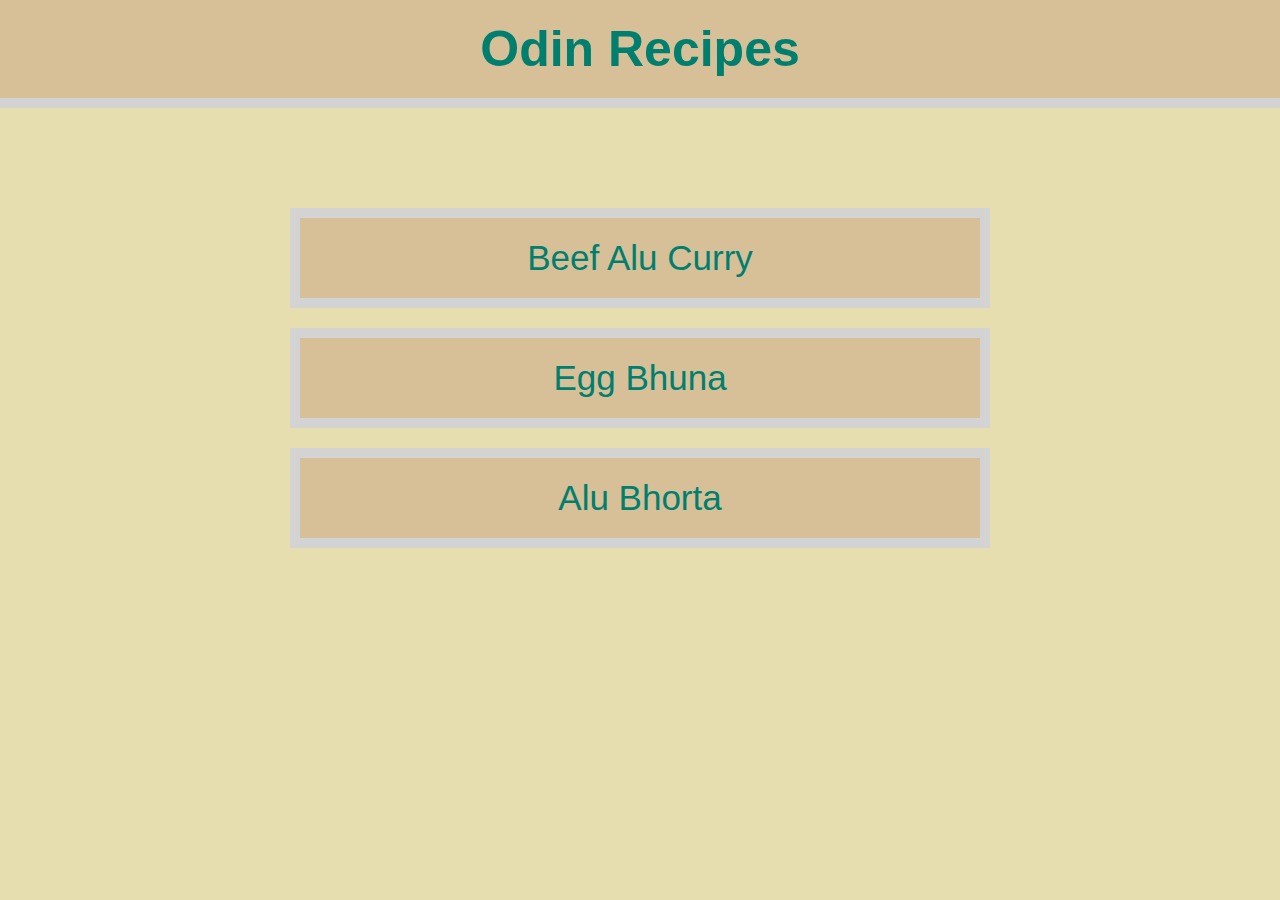
<file: index.html>
<!DOCTYPE html>
<html lang="en">
    <head>
        <link href="./styles.css" rel="stylesheet">
        <meta charset="UTF-8">
        <title>Odin Recipes</title>
    </head>
    <body>
        <h1 id="odin">Odin Recipes</h1>
        <ul id="main">
        <li><a href="./recipes/beef-alu-curry.html">Beef Alu Curry</a></li>
        <li><a href="recipes/egg-bhuna.html">Egg Bhuna</a> </li>
        <li><a href="recipes/alu-bhorta.html">Alu Bhorta</a> </li>
        </ul>
    </body>
</html>
</file>
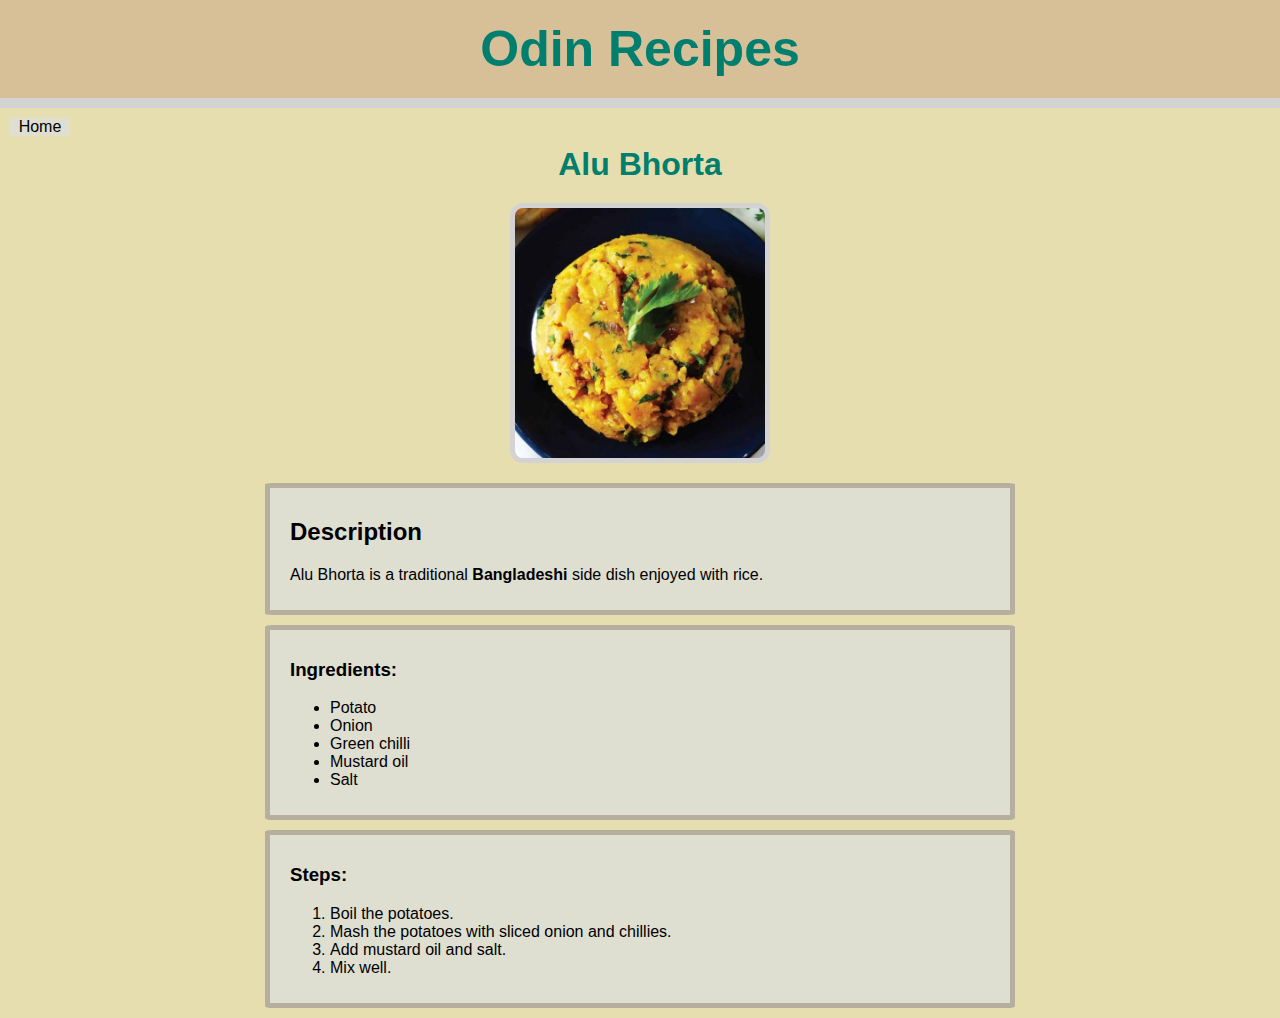
<file: recipes/alu-bhorta.html>
<!DOCTYPE html>
<html lang="en">
    <head>
        <link href="../styles.css" rel="stylesheet">
        <meta charset="UTF-8">
        <title>Alu Bhorta</title>
    </head>
    <body>
        <h1 id="odin">Odin Recipes</h1>
        <a id="home" href="../index.html">Home</a>
        <h1 class="title">Alu Bhorta</h1>
        <img src="images/alu-bhorta.jpg" width="220" alt="A plate of delicious Beef Alu Curry">
       <div>
        <h2>Description</h2>
        <p>Alu Bhorta is a traditional <strong>Bangladeshi</strong> side dish enjoyed with rice.</p>
        </div>
        <div>
        <h3>Ingredients:</h3>
        <ul>
            <li>Potato</li>
            <li>Onion</li>
            <li>Green chilli</li>
            <li>Mustard oil</li>
            <li>Salt</li>
        </ul>
        </div>
        <div>
        <h3>Steps:</h3>
        <ol>
            <li>Boil the potatoes.</li>
            <li>Mash the potatoes with sliced onion and chillies.</li>
            <li>Add mustard oil and salt.</li>
            <li>Mix well.</li>
        </ol>
        </div>
    </body>
</html>
</file>
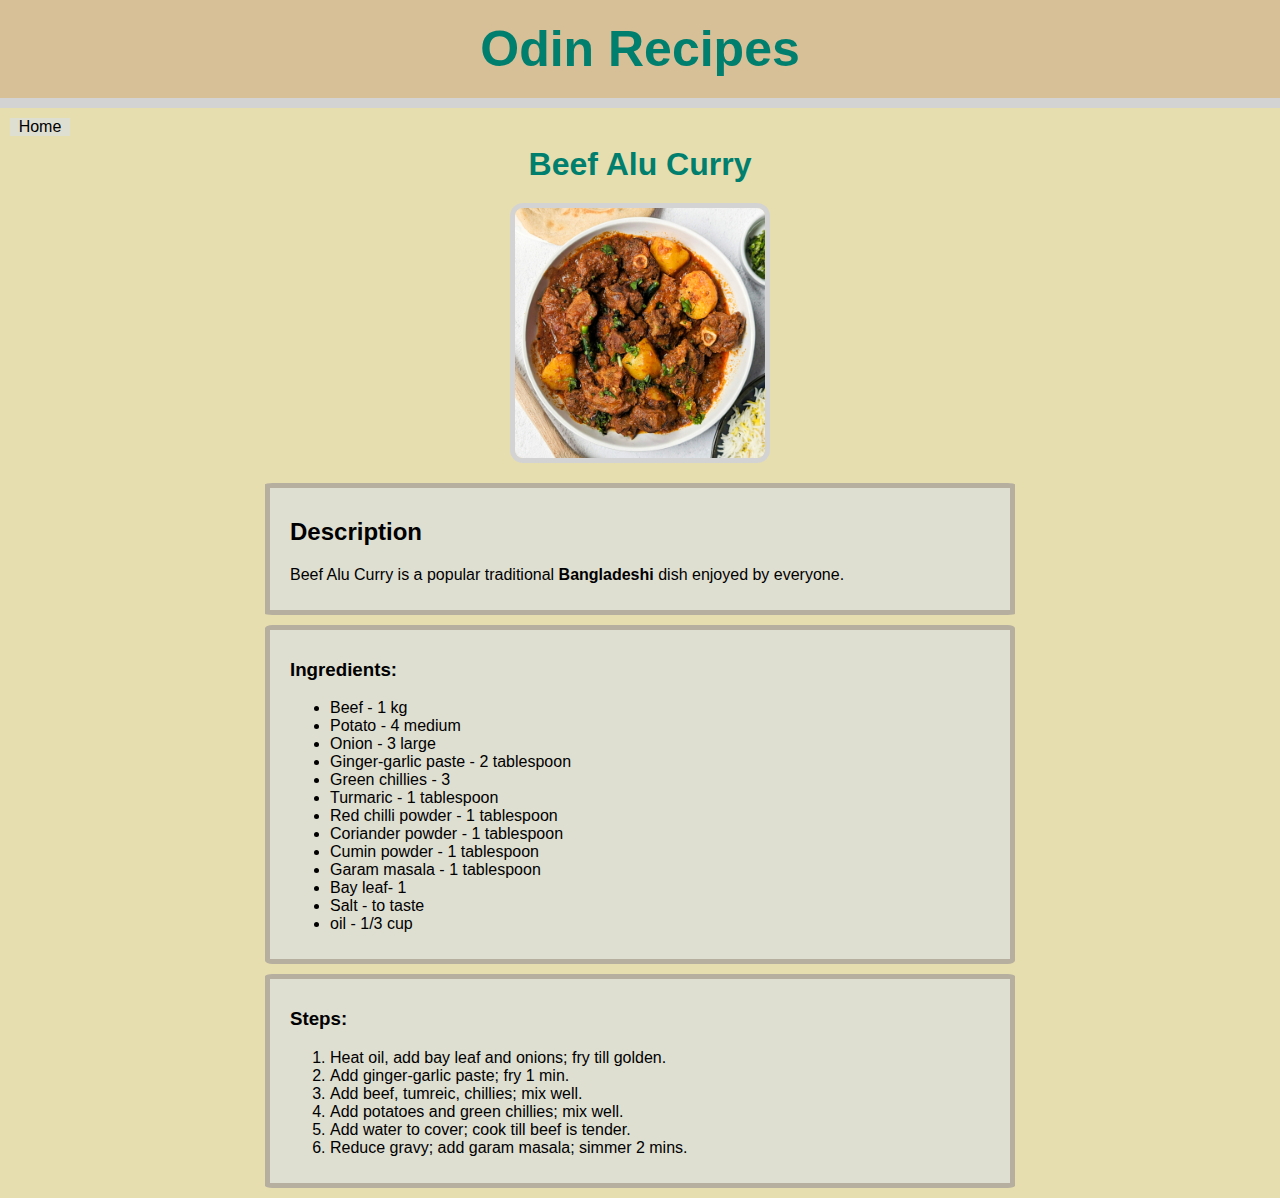
<file: recipes/beef-alu-curry.html>
<!DOCTYPE html>
<html lang="en">
    <head>
        <link href="../styles.css" rel="stylesheet">
        <meta charset="UTF-8">
        <title>Beef Alu Curry</title>
    </head>
    <body>
        <h1 id="odin">Odin Recipes</h1>
        <a id="home" href="../index.html">Home</a>
        <h1 class="title">Beef Alu Curry</h1>
        
        <img src="images/beef-alu-curry.jpg" width="220" alt="A plate of delicious Beef Alu Curry">
       <div>
        <h2>Description</h2>
        <p>Beef Alu Curry is a popular traditional <strong>Bangladeshi</strong> dish enjoyed by everyone.</p>
        </div>
        <div>
        <h3>Ingredients:</h3>
        <ul>
            <li>Beef - 1 kg</li>
            <li>Potato - 4 medium</li>
            <li>Onion - 3 large</li>
            <li>Ginger-garlic paste - 2 tablespoon</li>
            <li>Green chillies - 3</li>
            <li>Turmaric - 1 tablespoon</li>
            <li>Red chilli powder - 1 tablespoon</li>
            <li>Coriander powder - 1 tablespoon</li>
            <li>Cumin powder - 1 tablespoon</li>
            <li>Garam masala - 1 tablespoon</li>
            <li>Bay leaf- 1</li>
            <li>Salt - to taste</li>
            <li>oil - 1/3 cup</li>
        </ul>
        </div>

        <div>
        <h3>Steps:</h3>
        <ol>
            <li>Heat oil, add bay leaf and onions; fry till golden.</li>
            <li>Add ginger-garlic paste; fry 1 min.</li>
            <li>Add beef, tumreic, chillies; mix well.</li>
            <li>Add potatoes and green chillies; mix well.</li>
            <li>Add water to cover; cook till beef is tender.</li>
            <li>Reduce gravy; add garam masala; simmer 2 mins.</li>
        </ol>
    </div>
    </body>
</html>
</file>
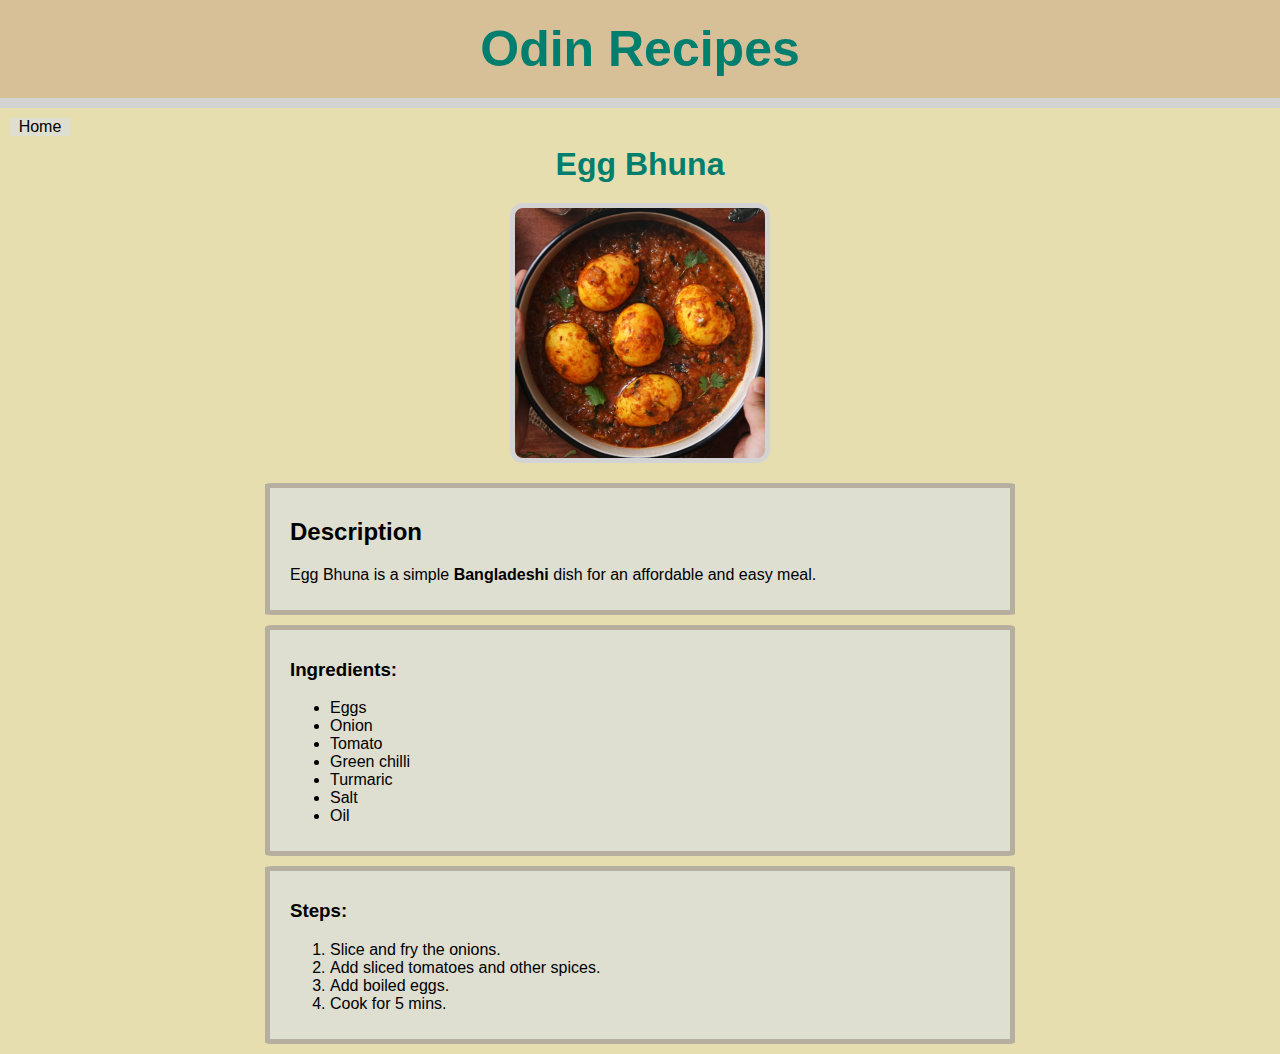
<file: recipes/egg-bhuna.html>
<!DOCTYPE html>
<html lang="en">
    <head>
        <link href="../styles.css" rel="stylesheet">
        <meta charset="UTF-8">
        <title>Egg Bhuna</title>
    </head>
    <body>
        <h1 id="odin">Odin Recipes</h1>
        <a id="home" href="../index.html">Home</a>
        <h1 class="title">Egg Bhuna</h1>
        
        <img src="images/egg-bhuna.jpg" width="220" alt="A plate of delicious Beef Alu Curry">
        
        <div>
        <h2>Description</h2>
        <p>Egg Bhuna is a simple <strong>Bangladeshi</strong> dish for an affordable and easy meal.</p>
        </div>
        <div>
        <h3>Ingredients:</h3>
        <ul>
            <li>Eggs</li>
            <li>Onion</li>
            <li>Tomato</li>
            <li>Green chilli</li>
            <li>Turmaric</li>
            <li>Salt</li>
            <li>Oil</li>
        </ul>
        </div>
        <div>
        <h3>Steps:</h3>
        <ol>
            <li>Slice and fry the onions.</li>
            <li>Add sliced tomatoes and other spices.</li>
            <li>Add boiled eggs.</li>
            <li>Cook for 5 mins.</li>
        </ol>
        </div>
    </body>
</html>
</file>
<file: styles.css>
body {
    font-family: "Tahoma", "arial", "verdana", sans-serif;
    background-color: #E7DEAF;
    margin: 0;
}

#odin {
    background-color: #D7C097;
    color: #007E6E;
    padding: 20px;
    margin: 0 auto;
    text-align: center;
    border-bottom: 10px solid lightgray;
    font-family: "Lucida Handwriting", sans-serif;
    font-size: 50px;
}
ul#main {
    font-size: 35px;
    margin: 60px 250px;
    text-align: center;
    color: transparent;
    padding: 20px;
}

#main li {
    box-sizing: border-box;
    background-color: #D7C097;
    margin: 20px;
    padding: 20px;
    border: lightgray solid 10px;
    font-family: "Papyrus", sans-serif;
}
a {
    color: #007E6E;
    text-decoration: none;
}

.title {
    font-family: "Papyrus", sans-serif;
    margin: 10px auto;
    text-align: center;
    color: #007E6E;
}
img {
    display: block;
    width: 250px;
    margin: 20px auto;
    border-radius: 5%;
    border: solid 5px lightgray;

}
div {
    background-color: #DEDED1;
    padding: 10px 20px;
    margin:  10px auto;
    border-radius: 1%;
    border: solid #B6AE9F 5px;
    width: 700px;
}
#home {
    margin: 10px 10px;
    display: block;
    background-color: #DEDED1;
    width: 60px;
    text-align: center;
    color: black;
}
</file>
